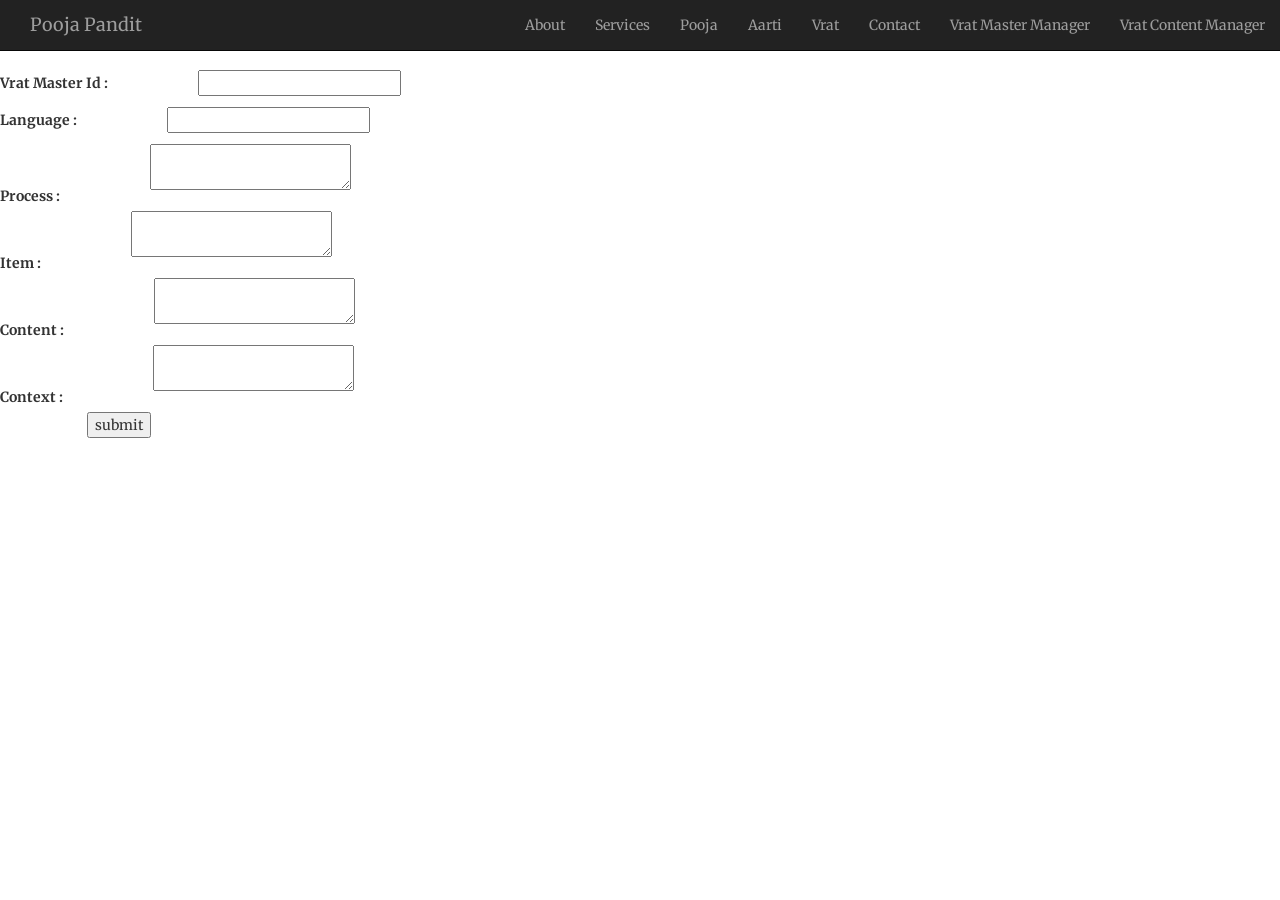
<file: springTemplate/src/main/resources/static/contentmgr.html>
<!DOCTYPE html>
<html lang="en">

<head>

<meta charset="utf-8" />
<meta http-equiv="X-UA-Compatible" content="IE=edge" />
<meta name="viewport" content="width=device-width, initial-scale=1" />
<meta name="description" content="" />
<meta name="author" content="" />
<script src="http://code.jquery.com/jquery-1.9.1.js"></script>

<!-- Bootstrap Core CSS -->
<link href="css3/bootstrap.min.css" rel="stylesheet"/>

<!-- Custom CSS -->
<link href="css3/1-col-portfolio.css" rel="stylesheet"/>


</head>
<body>
<nav class="navbar navbar-inverse navbar-fixed-top" role="navigation">
		<div id="header"></div>
	</nav>

<form id="usrform">
	<label>Vrat Master Id : </label>
	<input type="text" id="vrat_master_id" name="vrat_master_id"/><br>
	<label>Language : </label>
	<input type="text" id="lang" name="lang"/><br>
	<label>Process : </label>
	<textarea name="process" form="usrform"></textarea><br>
	<label>Item : </label>
	<textarea name="item" form="usrform"></textarea><br>
	<label>Content : </label>
	<textarea name="content" form="usrform"></textarea><br>
	<label>Context : </label>
	<textarea name="context" form="usrform"></textarea><br>
	<input type="button" value="submit" onclick=submitVratContent()><br>
	</form>
	
<script>
function submitVratContent() {
	var postData = $("#usrform").serialize();
    console.log(postData);
    $.ajax({
        type: "post",
        url: "http://localhost:8080/datamgr/vratContent",
        data: postData,
        contentType: "application/x-www-form-urlencoded",
        success: function(responseData, textStatus, jqXHR) {
            alert("data saved with id : "+responseData.id)
        },
        error: function(jqXHR, textStatus, errorThrown) {
            console.log(errorThrown);
        }
    })
}
</script>
<script> 
	  $("#header").load("ppheader.html"); 
	  //$("#footer").load("footer.html"); 
	</script>
</body>	
</html>
</file>
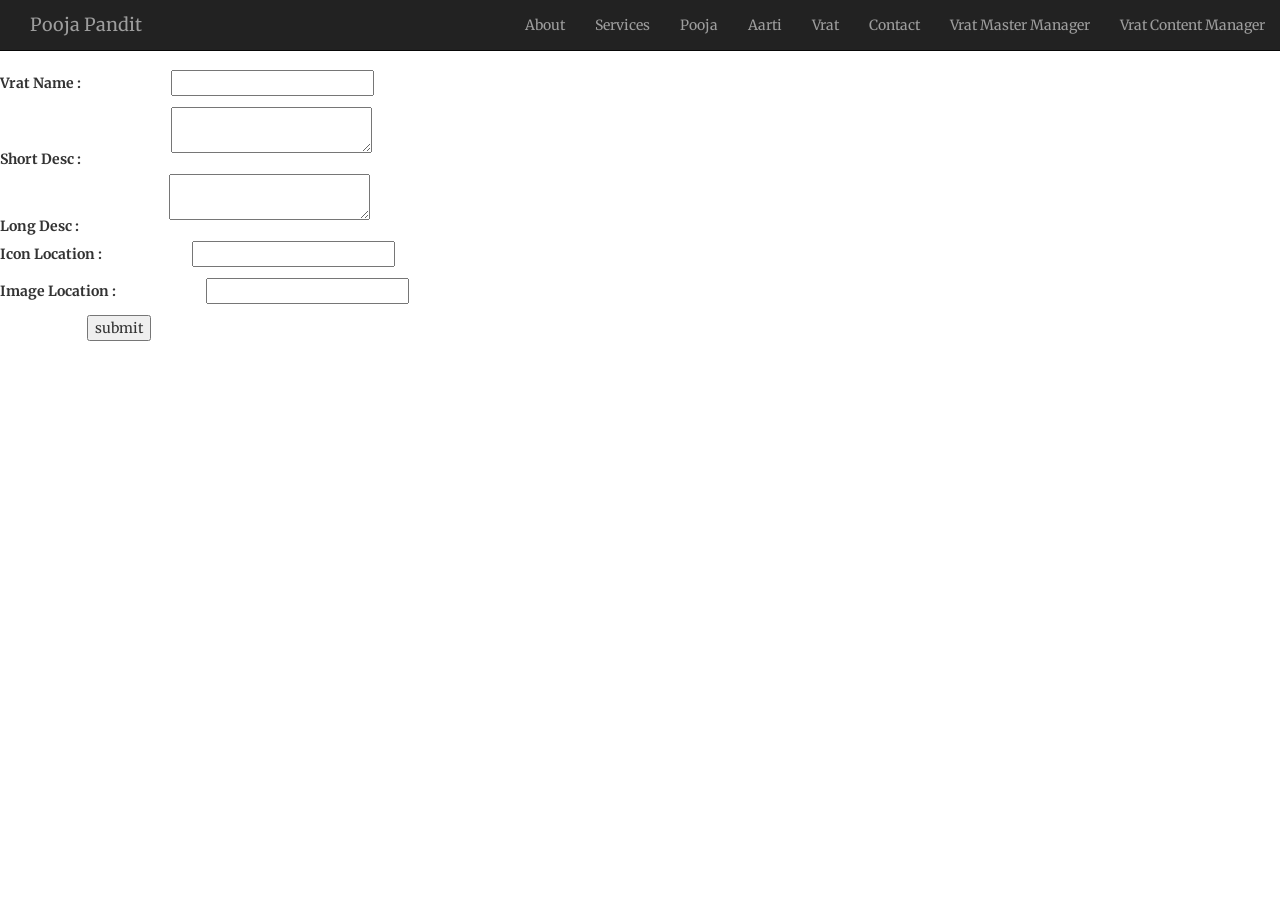
<file: springTemplate/src/main/resources/static/datamgr.html>
<!DOCTYPE html>
<html lang="en">

<head>

<meta charset="utf-8" />
<meta http-equiv="X-UA-Compatible" content="IE=edge" />
<meta name="viewport" content="width=device-width, initial-scale=1" />
<meta name="description" content="" />
<meta name="author" content="" />
<script src="http://code.jquery.com/jquery-1.9.1.js"></script>

<!-- Bootstrap Core CSS -->
<link href="css3/bootstrap.min.css" rel="stylesheet"/>

<!-- Custom CSS -->
<link href="css3/1-col-portfolio.css" rel="stylesheet"/>


</head>
<body>
<nav class="navbar navbar-inverse navbar-fixed-top" role="navigation">
		<div id="header"></div>
	</nav>

<form id="usrform">
	<label>Vrat Name : </label>
	<input type="text" id="vrat_name" name="vrat_name"/><br>
	<label>Short Desc : </label>
	<textarea name="short_desc" form="usrform"></textarea><br>
	<label>Long Desc : </label>
	<textarea name="long_desc" form="usrform"></textarea><br>
	<label>Icon Location : </label>
	<input type="text" id="icon_loc" name="icon_loc"/><br>
	<label>Image Location : </label>
	<input type="text" id="img_loc" name="img_loc"/><br>
	<input type="button" value="submit" onclick=submitVratMaster()><br>
	</form>
	
<script>
function submitVratMaster() {
	var postData = $("#usrform").serialize();
    console.log(postData);
    $.ajax({
        type: "post",
        url: "http://localhost:8080/datamgr/vratMaster",
        data: postData,
        contentType: "application/x-www-form-urlencoded",
        success: function(responseData, textStatus, jqXHR) {
            alert("data saved with id : "+responseData.id)
        },
        error: function(jqXHR, textStatus, errorThrown) {
            console.log(errorThrown);
        }
    })
}
</script>
<script> 
	  $("#header").load("ppheader.html"); 
	  //$("#footer").load("footer.html"); 
	</script>
</body>	
</html>
</file>
<file: springTemplate/src/main/resources/static/css3/1-col-portfolio.css>
/*!
 * Start Bootstrap - 1 Col Portfolio (http://startbootstrap.com/)
 * Copyright 2013-2016 Start Bootstrap
 * Licensed under MIT (https://github.com/BlackrockDigital/startbootstrap/blob/gh-pages/LICENSE)
 */
body {
	padding-top: 70px;
	/* Required padding for .navbar-fixed-top. Remove if using .navbar-static-top. Change if height of navigation changes. */
}

footer {
	margin: 50px 0;
}

.dotted {
	/*border: 2px solid red;*/
    border-radius: 2px;
	border-left: 4px solid red;
    background-color: lightgrey;    
}

.dashed {
	border-style: dashed;
}

.solid {
	border-style: solid;
}

.double {
	border-style: double;
}

.groove {
	border-style: groove;
}

.ridge {
	border-style: ridge;
}

.inset {
	border-style: inset;
}

.outset {
	border-style: outset;
}

.none {
	border-style: none;
}

.hidden {
	border-style: hidden;
}

.mix {
	border-style: dotted dashed solid double;
}
</file>
